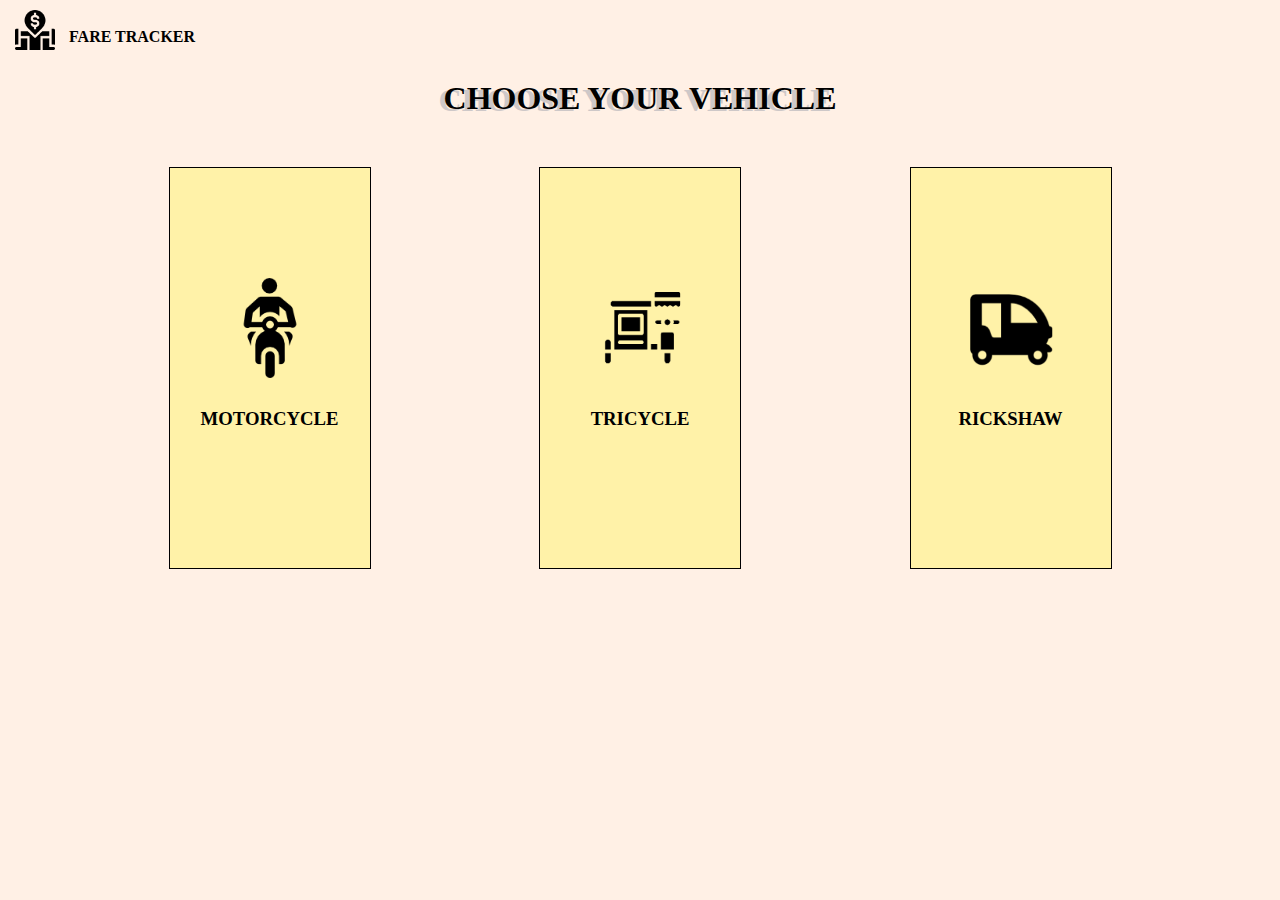
<file: index.html>
<!DOCTYPE html>
<html>

    <head lang="en">

        <meta charset="utf-8"/>
        <link href="style.css" rel="stylesheet">
    
    </head>

    <body>
        
        <nav class="navigation">
            
            <ul>

                <a href="#">

                    <img src="images/logo.png">
                    <b>
                        
                        <li>FARE TRACKER</li>
                        
                    </b>

                </a>
                
            </ul>
            
        </nav>
        
        <h1>CHOOSE YOUR VEHICLE</h1>

        <div class="selection-menu">

            <!--SELECTION BOXES-->
            <a href="motorcycle.html">

                <div class="selection-box">

                    <div class="selection-box-shadow">
                    </div>
                    <img src="images/motorcycle.png" alt="Motorcycle icon"/>
                    <h3>MOTORCYCLE</h3>

                </div>
            </a>

            <a href="tricycle.html">
                <div class="selection-box">
                    
                    <img src="images/tricycle.png" alt="Tricycle icon"/>
                    <h3>TRICYCLE</h3>
                
                </div>
            </a>

            <a href="#">
                <div class="selection-box">

                    <img src="images/rickshaw.png" alt="Rickshaw icon"/>
                     <h3>RICKSHAW</h3>
                
                </div>
              </a>

        </div>
        
    </body>
</html>
</file>
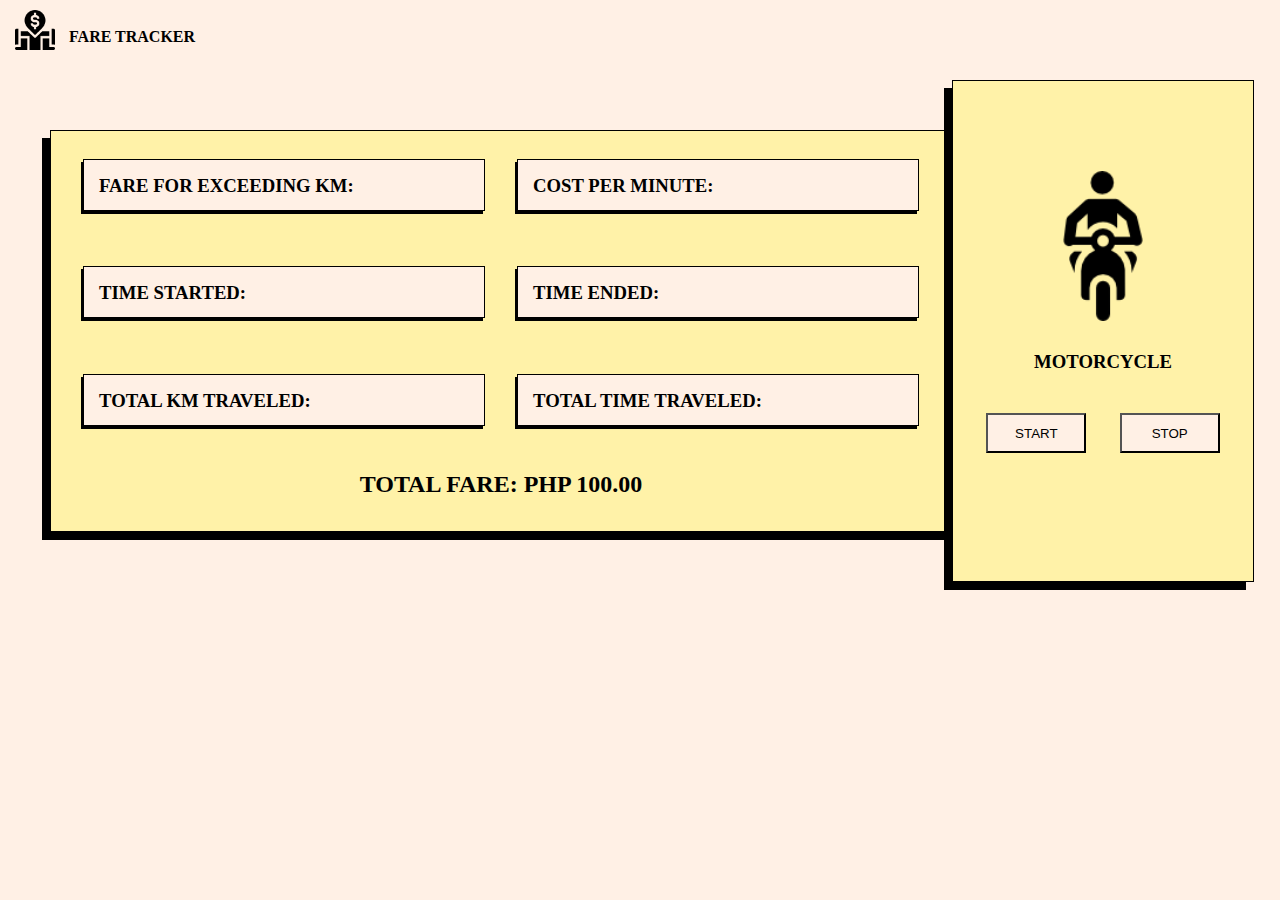
<file: motorcycle.html>
<!DOCTYPE html>
<Html lang="en">
    <head>
        <meta charset="utf-8"/>
        <title>Motorcycle</title>
        <link href="subStyle.css" rel="stylesheet">
    </head>

    <body>
        <!--HOME BUTTON-->
        <nav class="navigation">

            <ul>
                <a href="index.html">
                    <img src="images/logo.png">
                    <b>
                        
                        <li>FARE TRACKER</li>
                        
                    </b>
                </a>
            </ul>

        </nav>

        <!--OUTPUT BOX-->
        <div class="wrapper">
            <div class="output-wrapper">
               <div class="output-box-short">
                    <h3>FARE FOR EXCEEDING KM: </h3>
               </div>
               <div class="output-box-short">
                    <h3>COST PER MINUTE: </h3>
               </div>
               
               <div class="new-row"></div>

                <div class="output-box-short">
                    <h3>TIME STARTED: </h3>
               </div>
               <div class="output-box-short">
                    <h3>TIME ENDED: </h3>
               </div>

               <div class="new-row"></div>
               
               <div class="output-box-short">
                    <h3>TOTAL KM TRAVELED: </h3>
                </div>
                <div class="output-box-short">
                  <h3>TOTAL TIME TRAVELED: </h3>
                </div>

                <div class="new-row"></div>

                <div>
                    <h2>TOTAL FARE: PHP 100.00</h2>
                </div>

            </div>
            

            <!--ICON INDICATOR-->
            <div class="selection-box">
                <img src="images/motorcycle.png">
                <h3>MOTORCYCLE</h3>
                <div class="button-container">
                     <button>START</button>
                    <button>STOP</button>
                </div>
                    
            </div>
        </div>
    </body>
</Html>
</file>
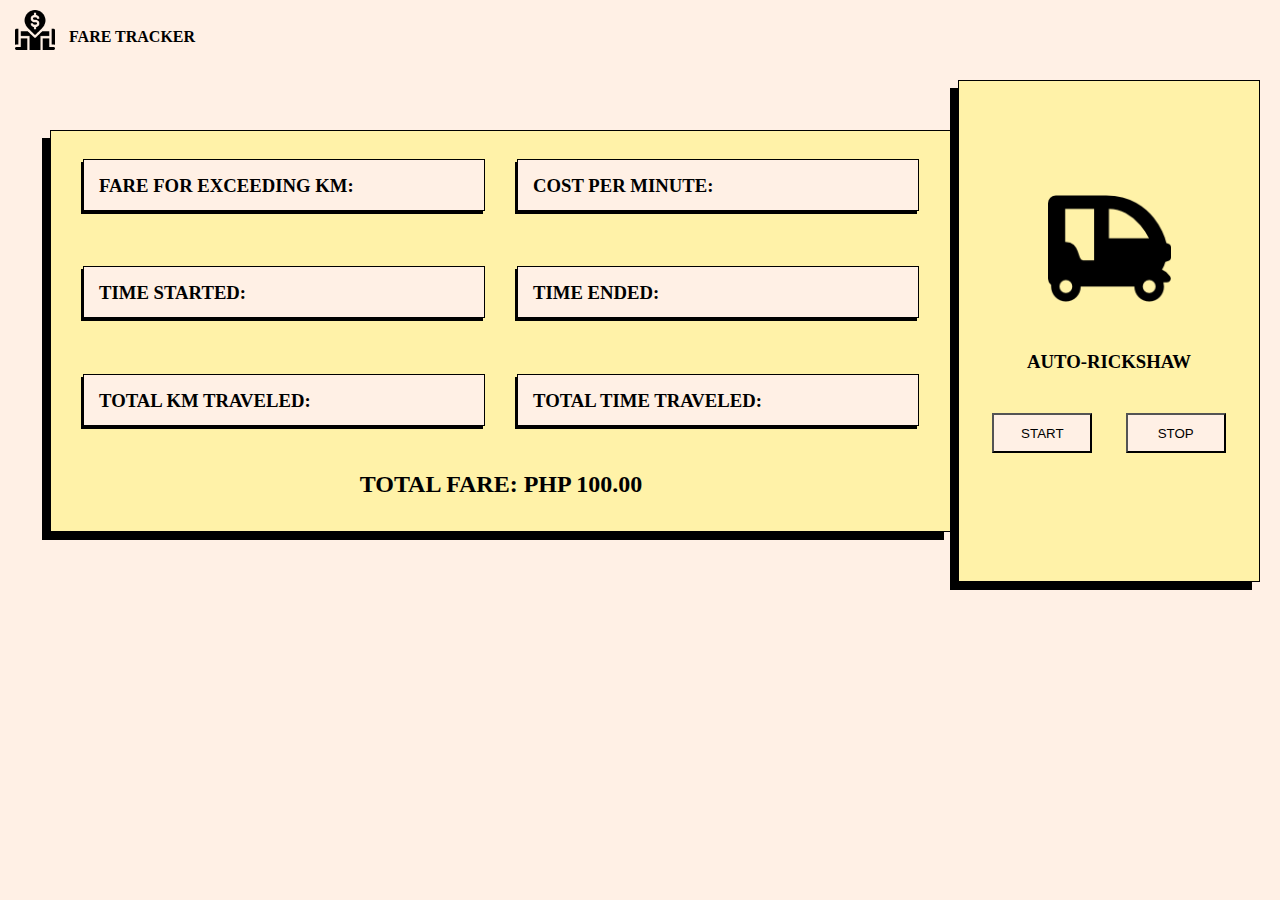
<file: rickshaw.html>
<!DOCTYPE html>
<Html lang="en">
    <head>
        <meta charset="utf-8"/>
        <title>Auto-rickshaw</title>
        <link href="subStyle.css" rel="stylesheet">
    </head>

    <body>
        <!--HOME BUTTON-->
        <nav class="navigation">

            <ul>
                <a href="index.html">
                    <img src="images/logo.png">
                    <b>
                        
                        <li>FARE TRACKER</li>
                        
                    </b>
                </a>
            </ul>

        </nav>

        <!--OUTPUT BOX-->
        <div class="wrapper">
            <div class="output-wrapper">
               <div class="output-box-short">
                    <h3>FARE FOR EXCEEDING KM: </h3>
               </div>
               <div class="output-box-short">
                    <h3>COST PER MINUTE: </h3>
               </div>
               
               <div class="new-row"></div>

                <div class="output-box-short">
                    <h3>TIME STARTED: </h3>
               </div>
               <div class="output-box-short">
                    <h3>TIME ENDED: </h3>
               </div>

               <div class="new-row"></div>
               
               <div class="output-box-short">
                    <h3>TOTAL KM TRAVELED: </h3>
                </div>
                <div class="output-box-short">
                  <h3>TOTAL TIME TRAVELED: </h3>
                </div>

                <div class="new-row"></div>

                <div>
                    <h2>TOTAL FARE: PHP 100.00</h2>
                </div>

            </div>
            

            <!--ICON INDICATOR-->
            <div class="push">
                <div class="selection-box">
                    <img src="images/rickshaw.png">
                    <h3>AUTO-RICKSHAW</h3>
                    <div class="button-container">
                        <button>START</button>
                        <button>STOP</button>
                    </div>
                    
                </div>
            </div>
        </div>
    </body>
</Html>
</file>
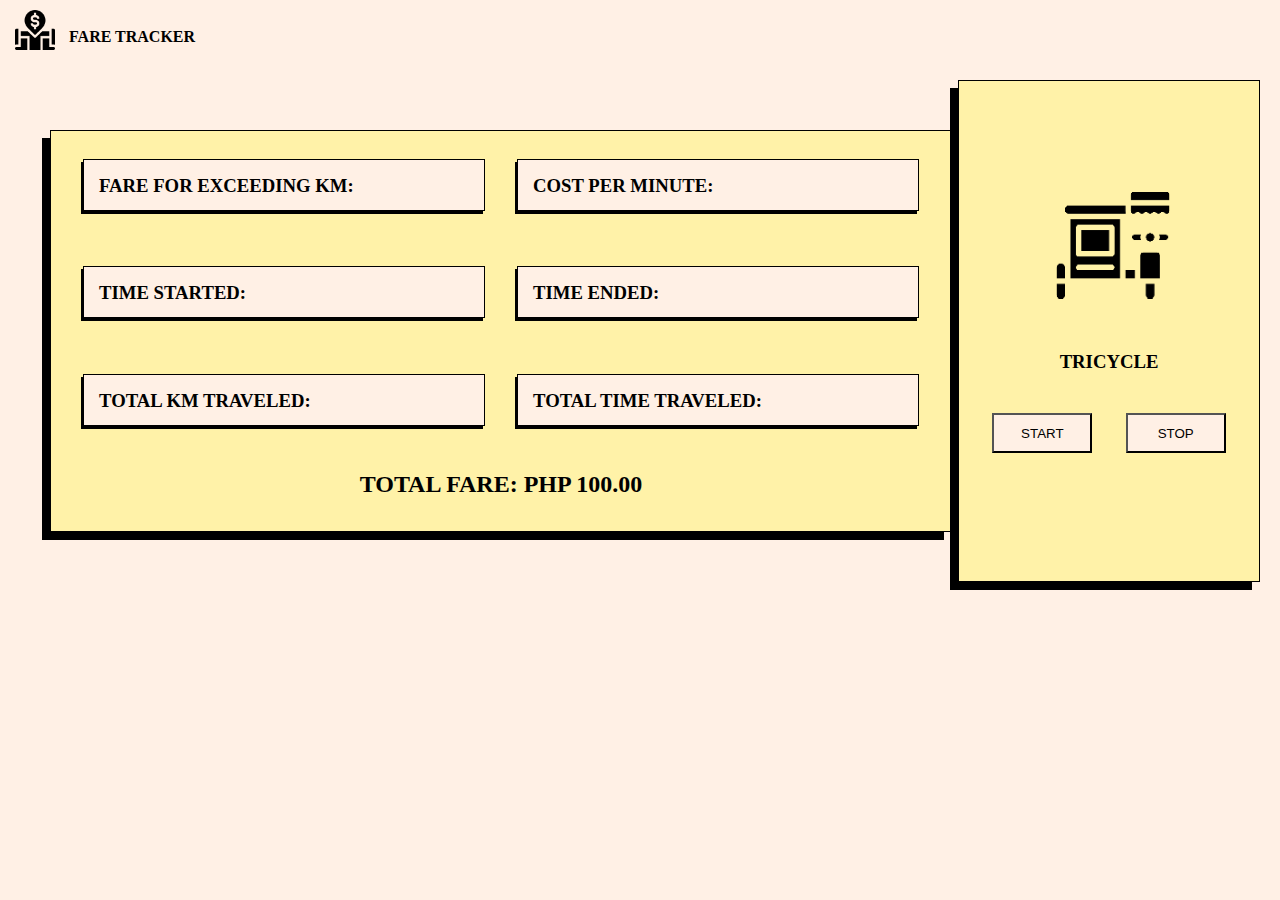
<file: tricycle.html>
<!DOCTYPE html>
<Html lang="en">
    <head>
        <meta charset="utf-8"/>
        <title>TRICYCLE</title>
        <link href="subStyle.css" rel="stylesheet">
    </head>

    <body>
        <!--HOME BUTTON-->
        <nav class="navigation">

            <ul>
                <a href="index.html">
                    <img src="images/logo.png">
                    <b>
                        
                        <li>FARE TRACKER</li>
                        
                    </b>
                </a>
            </ul>

        </nav>

        <!--OUTPUT BOX-->
        <div class="wrapper">
            <div class="output-wrapper">
               <div class="output-box-short">
                    <h3>FARE FOR EXCEEDING KM: </h3>
               </div>
               <div class="output-box-short">
                    <h3>COST PER MINUTE: </h3>
               </div>
               
               <div class="new-row"></div>

                <div class="output-box-short">
                    <h3>TIME STARTED: </h3>
               </div>
               <div class="output-box-short">
                    <h3>TIME ENDED: </h3>
               </div>

               <div class="new-row"></div>
               
               <div class="output-box-short">
                    <h3>TOTAL KM TRAVELED: </h3>
                </div>
                <div class="output-box-short">
                  <h3>TOTAL TIME TRAVELED: </h3>
                </div>

                <div class="new-row"></div>

                <div>
                    <h2>TOTAL FARE: PHP 100.00</h2>
                </div>

            </div>
            

            <!--ICON INDICATOR-->
            <div class="push">
                <div class="selection-box">
                    <img src="images/tricycle.png">
                    <h3>TRICYCLE</h3>
                    <div class="button-container">
                        <button>START</button>
                        <button>STOP</button>
                    </div>
                    
                </div>
            </div>
        </div>
    </body>
</Html>
</file>
<file: style.css>
h1, h2{
    text-align: center;
}

h1{
    margin-top:20px;
    margin-bottom:50px;
    text-shadow: -5px 2px rgb(206, 200, 200);
}

body{
    /*#FFF0E5*/
    background-color: #FFF0E5;
    margin:0;
    padding:0;
}

a{
    text-decoration: none;
    color:black;
}

.navigation{
    height:60px;
    width:100%;
    margin:0px;
    
}

.navigation ul{
    list-style: none;
    padding:10px;
    margin:0px;

}

.navigation li{

    position:relative;
    display:inline;
    margin-left:5px;
    margin-right: 5px;
    margin-top:0px;
    bottom:8px;
}


.navigation img{
    height:40px;
    width:40px;
    margin-left:5px;
    margin-right:5px;
}

.selection-menu{
    border:0px solid black;
    display:flex;
    justify-content:space-evenly;
}

.selection-box{

    position:relative;
    width: 200px;
    height: 400px;
    margin:0px;
    border: 1px solid black;
    background:rgb(255, 242, 168);

    animation-name:selection-hover-out;
    animation-duration:0.25s;
    animation-fill-mode: forwards;

}

@keyframes selection-hover-out{
    0%{
        left:10px;
        bottom:10px;
        box-shadow: -15px 10px 0px 0px black;
        background:rgb(248, 231, 135);
    }
    100%{
        left:0;
        bottom:0;
        box-shadow: 0px 0px 0px 0px black;
        background:rgb(255, 242, 168);
    }
}

.selection-box:hover{

    animation-name: selection-hover;
    animation-duration: 0.25s;
    animation-fill-mode: forwards;
    
}
@keyframes selection-hover{
    0%{
        left:0;
        bottom:0;
        box-shadow: 0px 0px 0px 0px black;
        background:rgb(255, 242, 168);
    }
    100%{
        left:10px;
        bottom:10px;
        box-shadow: -15px 10px 0px 0px black;
        background:rgb(248, 231, 135);
        
    }
}
.selection-box:active{
    animation-name: selection-hover-out;
    animation-duration: 0.25s;
    animation-fill-mode: forwards;
}


.selection-box img{
    display:block;
    margin-top:55%;
    margin-left:auto;
    margin-right:auto;
    width:50%; 

}
.selection-box h3{
    margin:0;
    margin-top:30px;
    text-align: center;
}
</file>
<file: subStyle.css>
h1, h2{
    text-align: center;
}


body{
    /*#FFF0E5*/
    background-color: #FFF0E5;
    margin:0;
    padding:0;
}

a{
    text-decoration: none;
    color:black;
}

.navigation ul{
    list-style: none;
    padding:10px;
    margin:0px;

}

.navigation li{

    position:relative;
    display:inline;
    margin-left:5px;
    margin-right: 5px;
    margin-top:0px;
    bottom:8px;
}

.navigation{
    height:60px;
    width:100%;
    margin:0px;
    
}
.navigation img{
    height:40px;
    width:40px;
    margin-left:5px;
    margin-right:5px;
}

.wrapper{
    display:flex;
    align-items:center;
    border:0px solid black;
    width:100%;
    margin:0;
    margin-top:20px;
    
}

.push{
    margin-left:auto;
    align-self:center;
}

.selection-box{
 
    width: 300px;
    height: 500px;
    margin:0px;
    margin-right:20px;
    border: 1px solid black;
    background:rgb(255, 242, 168);
    box-shadow: -8px 8px 0px 0px black;
}

.selection-box img{
    display:block;
    margin-top:30%;
    margin-left:auto;
    margin-right:auto;
    width:50%; 

}

.selection-box h3{
    margin:0;
    margin-top:30px;
    text-align: center;
}

.button-container{
    display:flex;
    justify-content:space-evenly;
    margin-top:40px;

}

.selection-box button{
    position:relative;
    width:100px;
    height:40px;
    background-color:#FFF0E5;
    
    animation-name:button-normal;
    animation-duration: 0.5s;
}

@keyframes button-normal{
    0%{
        bottom:5px;
        left:5px;
        box-shadow: -8px 12px 0px 0px black;
    }
    100%{
        bottom:0px;
        left:0px;
        box-shadow: 0px 0px 0px 0px black;
    }
}
.selection-box button:hover{
    animation-name:button-hover;
    animation-duration: 0.5s;
    animation-fill-mode:forwards;
}
@keyframes button-hover{
    0%{
        bottom:0px;
        left:0px;
        box-shadow: 0px 0px 0px 0px black;
    }
    100%{
        bottom:5px;
        left:5px;
        box-shadow: -8px 12px 0px 0px black;

    }
}
.selection-box button:active{
    animation-name:button-normal;
    animation-duration: 0.2s;
    animation-fill-mode:forwards;
}


.new-row{
    flex-basis:100%;
    height:0;
}

.output-wrapper{
    display:flex;
    flex-wrap: wrap;
    align-content:space-evenly;
    justify-content: space-evenly;
    width:900px;
    height:400px;
    border:1px solid black;
    background-color:rgb(255, 242, 168);
    margin-left:50px;
    box-shadow: -8px 8px 0px 0px black;
    
}
.output-wrapper h2{
    margin-top:5px;
}
.output-box-short{
    margin:0px;
    margin-top:15px;
    margin-bottom:15px;
    width:400px;
    height:50px;
    border:1px solid black;
    background:#FFF0E5;
    box-shadow: -2px 3px 0px 0px black;
}

.output-box-short h3{
    margin:0px;
    margin:10px;
    padding:5px;
}
</file>
